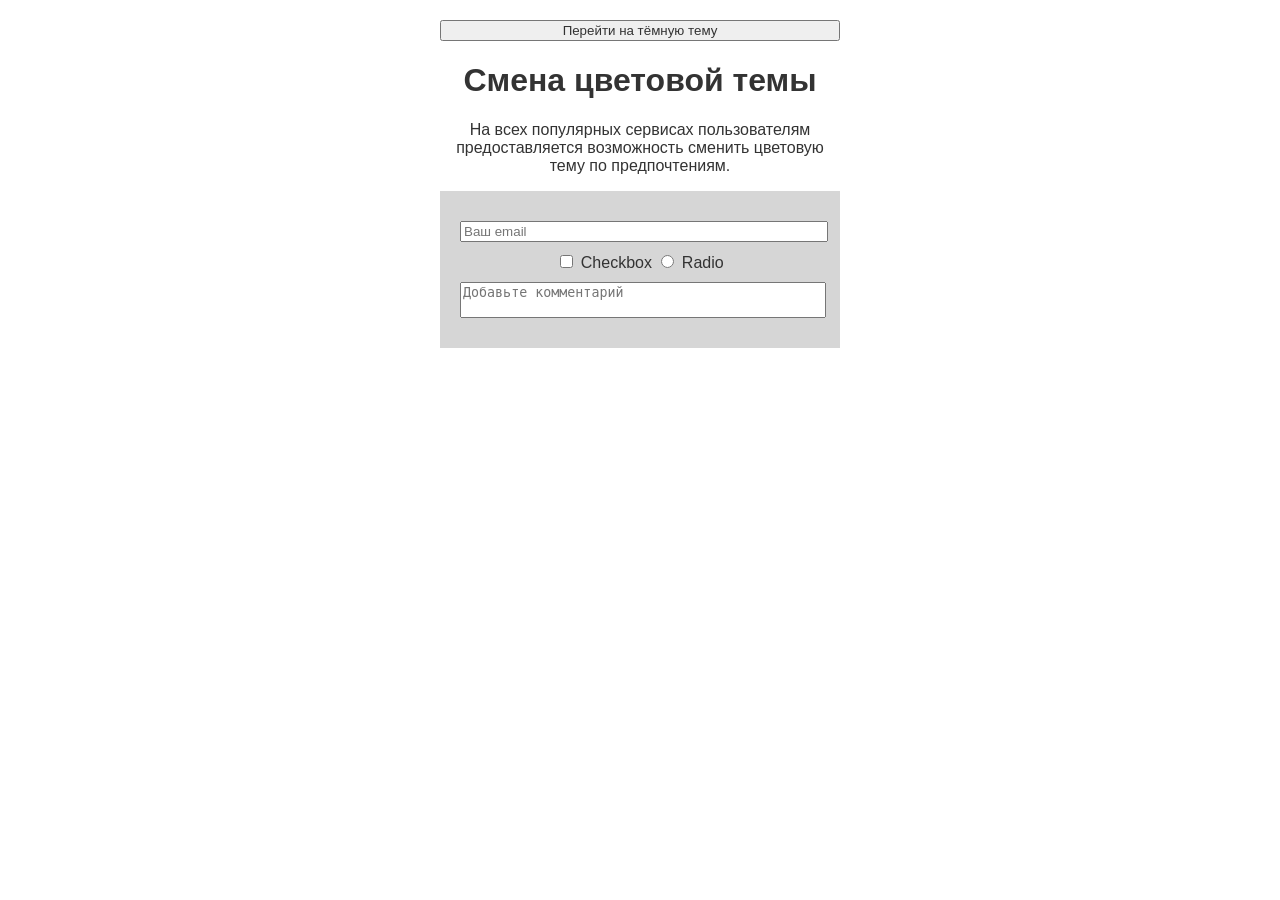
<file: Кильметов2005/video1/index.html>
<!DOCTYPE html>
<html lang="en">
<head>
  <meta charset="UTF-8">
  <meta name="viewport" content="width=device-width, initial-scale=1.0">
  <title>Кильметов</title>
  <link rel="stylesheet" href="./style.css">
</head>
<body>
  <div class="container">
    <button id="themeToggle">Перейти на тёмную тему</button>
    <h1>Смена цветовой темы</h1>
    <p>На всех популярных сервисах пользователям предоставляется возможность сменить цветовую тему по предпочтениям.</p>
    <form action="">
      <input type="email" placeholder="Ваш email">
      <input type="checkbox" id="checkbox">
      <label for="checkbox">Checkbox</label>
      <input type="radio" id="radio">
      <label for="radio">Radio</label>
      <textarea placeholder="Добавьте комментарий"></textarea>
    </form>
  </div>
  <script src="./script.js"></script>
</body>
</html>
</file>
<file: Кильметов2005/video1/style.css>
:root {
  --main: #333;
  --main-rgb: 51, 51, 51;
  color-scheme: light;
}

body {
  font-family: "Inter", sans-serif;
  text-align: center;
  color: var(--main);
}

.container {
  margin: 20px auto;
  max-width: 400px;
  padding-left: 15px;
  padding-right: 15px;
}

form {
  padding: 20px;
  background: rgba(var(--main-rgb), .2);
}

input[type="email"], textarea, button {
  display: block;
  width: 100%;
  margin: 10px 0;
  color: var(--main);
}

textarea {
  resize: none;
  min-width: 100px;
}

/* Dark */
.dark {
  --main: #fff;
  --main-rgb: 255, 255, 255;
  color-scheme: dark;
}
</file>
